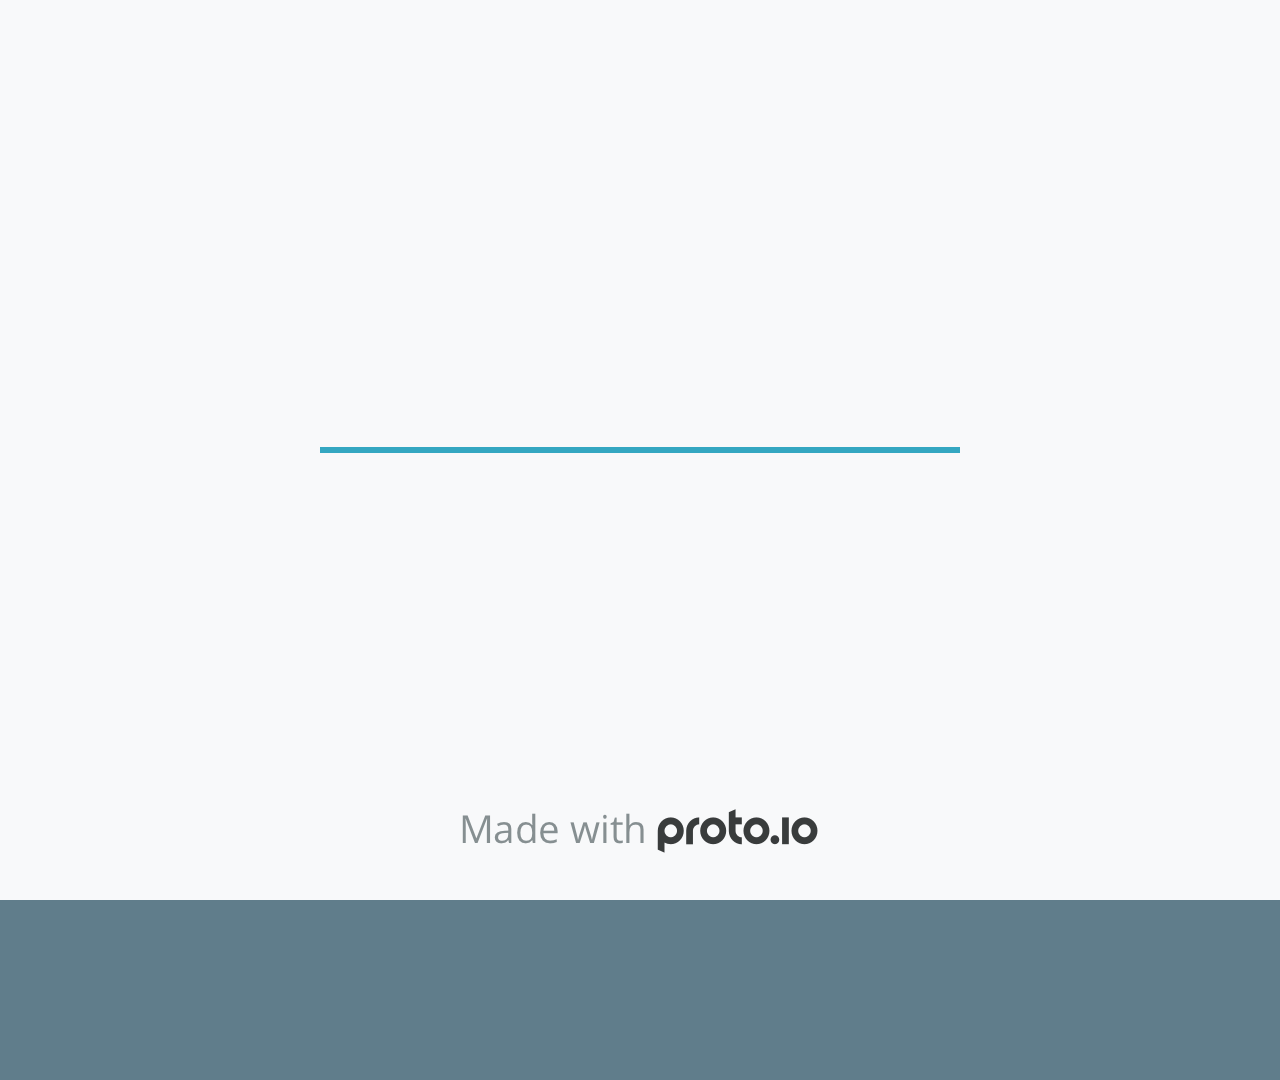
<file: Documentation/Prototype/index.html>
<!DOCTYPE HTML>
	<head>
		<meta charset="utf-8">

		<title>UVA Wise - SWEG Capstone 2015 - Proto.io</title>  

			<meta name="HandheldFriendly" content="True">
			<meta name="MobileOptimized" content="#width#"> 

			
			
			
			<meta name="viewport" content="width=device-width, minimum-scale=1.00, maximum-scale=1.00, initial-scale=1.00, user-scalable=no, target-densitydpi=device-dpi" /> 

			<meta name="format-detection" content="telephone=no">


			<link rel="apple-touch-icon-precomposed" sizes="114x114" href="./assets/branding/apple-touch-icon-retina.png"> <link rel="apple-touch-icon-precomposed" sizes="72x72" href="./assets/branding/apple-touch-icon-ipad.png"/> <link rel="apple-touch-icon-precomposed" href="./assets/branding/apple-touch-icon.png"/> <link rel="shortcut icon" href="./assets/branding/apple-touch-icon.png"> 

			<style>
				body * {-webkit-text-size-adjust: 100%;}
			</style>
		

		<meta http-equiv="cleartype" content="on"> 

		

				<link rel="stylesheet" href="./stylesheets/player-engine-min.css?5.15.10.0" />
				<script type="text/javascript" src="./scripts/player-engine-min.js?5.15.10.0"></script>

				
					<script src="http://www.youtube.com/player_api"></script>
	                <script src="http://s3-us-west-2.amazonaws.com/s.cdpn.io/3/froogaloop.js"></script>
				

				
				<script type="text/javascript" src="./libraries/common/components.js"></script> 

				
					<link type="text/css" href="./libraries/common/components.3.00.css" rel="Stylesheet" /> 
					
					<link type="text/css" href="./libraries/icons/components.3.00.css" rel="Stylesheet" /> 
					
						<script type="text/javascript" src="./libraries/icons/components.js"></script> 
					
					<link type="text/css" href="./libraries/material/components.3.00.css" rel="Stylesheet" /> 
					
						<script type="text/javascript" src="./libraries/material/components.js"></script> 
					

				<script type="text/javascript" src="./data/data.js"></script> 
			
		<style>
			.landscape, .landscape .prx-page { min-height: 1080px; }
			.portrait, .portrait .prx-page { min-height: 1776px; }
		</style>
		
			<script type="text/javascript">

				prx.spaces = false;

				
				
					var sLinkedAssets = [];
					

				prx.url['account'] = 'https://tes4p00ner.proto.io';
				prx.url['staticassets'] = 'https://gal.proto.io';

				
				
					prx.device = 'default';
				

				prx.device_library = 'material';
				prx.devices[prx.device] = {
						name: prx.device
						,caption: "Google Nexus 5 Android"
						,defaultOrientation: 'portrait'
						,portrait_applies: 1 //new
						,portrait: [1080,1776]
						,landscape_applies: 1 //new
						,landscape: [1794,1080]
						,allow_orientation_change: 1 //new
						,statusbar_skin: 'default' // new
						,statusbarheightportrait: 0
						,statusbarheightlandscape: 0
						,navigationbar_skin: 'default' //new
						,navigationbarheightportrait: 0
						,navigationbarheightlandscape: 0

						,normalportrait: [1080,1776]
						,normallandscape: [1794,1080]
						,device_s3bucket: '0d9bc265-c898-46d7-893d-83d1b3f8dac4'
						,dpr: '3.00'
						,deviceType: "default"
						,scrollType: "default"


				}


				prx.mobilebrowser = !0; 
				prx.iosmobilebrowser = /(iPad|iPhone|iPod)/g.test( navigator.userAgent );

				prx.embed = 0;

				
				prx.filename = 'eb377fd6-69ac-4165-a1c0-85bb8df1bf75';
				prx.ron = '0'; // Reviewers LIVE PREVIEW is ON
				prx.url.devices = 'https://dteyv52hbg2at.cloudfront.net/devices';
				prx.save = 'false'; 

				prx.statusbar = '0';
				prx.statusbarapplies = '0';

				prx.navigationbar = '0';
				prx.navigationbarapplies = '0';

				prx.url.static = 'https://dteyv52hbg2at.cloudfront.net';
				prx.vup = '1';
				
					prx.v = '0';
				
				prx.rl = '1';
				prx.s3b = 'tes4p00ner-204294-proto';
				prx.projectid = 'eb377fd6-69ac-4165-a1c0-85bb8df1bf75';
				prx.initialpageid = false;
				prx.deviceorientation = 'portrait';
				prx.export2html = '1';

				prx.showActions._flashActions = 0;

				 
				
					prx.componentsHelper.getAssetUrl = function(asset) {
						var assetType = asset.assetType;
						var url;
						if (typeof(asset.targetSrc) != "undefined") {
							url =  './assets/' + asset.targetSrc;
						}else if (typeof(asset.targetSrc)=="undefined" && asset.fileId.substring(asset.fileId.lastIndexOf('.')+1)=="svg" && typeof(asset.color)!="undefined"){
							url =  './assets/generated/' + asset.fileId.slice(0, -4) + "_" + asset.color.toLowerCase() + ".svg";

						}
						  else {
							if(prx.dropboxfs && asset.bucketsource != "static") {
								url =  './assets/' + asset.fileId;
							} else {
								url =  './assets/' + asset.url;
							}
						}

						//linked assets
						if (asset.assetType == "project") {
							if (typeof(sLinkedAssets["peb377fd6-69ac-4165-a1c0-85bb8df1bf75_"+asset.fileId]) != "undefined") {
								url = sLinkedAssets["peb377fd6-69ac-4165-a1c0-85bb8df1bf75_"+asset.fileId];
							}
						}

						if (asset.assetType == "account") {
							if (typeof(sLinkedAssets["p_"+asset.fileId]) != "undefined") {
								url = sLinkedAssets["p_"+asset.fileId];
							}
						}

						return url;
					}
				
				


				prx.orientation._orientation = prx.orientation.get();
				prx.orientation.changeBody(prx.orientation._orientation);


				prx.user = {};
				prx.user.country = 'ZZ';

				
					prx.user.loggedin = true;
					prx.user.id = '249712';
					prx.user.editor_access = true;
					prx.user.uuid = '385faa7a-bd33-40cd-a997-48f189bd6bc6';
					prx.user.fullname = 'Bryan Smith';
				


				$(document).ready(function(){

					prx.inProtoApp = (typeof(prx.utils.getCookie('appbakerIosWrapper')) != "undefined" || typeof(prx.utils.getCookie('protoAppAndroidWrapper')) != "undefined") || 0;
					prx.inProtoIOsApp = (typeof(prx.utils.getCookie('appbakerIosWrapper')) != "undefined");
					prx.inProtoAndroidApp = (typeof(prx.utils.getCookie('protoAppAndroidWrapper')) != "undefined");

					// STATUSBAR = TOP BAR
					if (prx.statusbarapplies == true) { // didnt work without  == true!
						prx.allowstatusbar = true;
					} else {
						prx.allowstatusbar = false;
					}

					

						if (!prx.inProtoApp && prx.allowstatusbar) {
							// CHECK STATUSBAR ON IOS
							var _agents = navigator.userAgent.toLowerCase().match(/(iphone|ipod|ipad)/g); // iOS
							if (_agents) {
								// if in safari, false, if in add to home, true
								var _standalone = window.navigator.standalone ? true:false;
								if(_standalone) {
								 	// ANNAM 5.2.3 for ios7 translucent statusbars
								 	// if standalone ios, always allow statusbar
									//prx.allowstatusbar = false;
									prx.allowstatusbar = true;
									// ANNAM 5.14.16
									// after letterboxing, statusbar doesn't always appear on top of the project - it might be bigger if the project is zoomed out
									// changed statusbars to black-not translucent in letterbox and leaving statusbar as is, resulting in double statusbars but that's ok
									//prx.devices[prx.device].statusbar_skin = 'default';
									//$('body').prepend("<style>.type-ios7-statusbar .ios7-statusbar-inner * { display: none; }</style>");
								} else {
							 		

							 		// if not fullscreen then disable statusbar
							 		if(!($(window).width() == prx.devices[prx.device][prx.orientation._orientation][0] && $(window).height() == prx.devices[prx.device][prx.orientation._orientation][1])) {
										prx.allowstatusbar = false;
							 		}
							 	}
							}

							// CHECK STATUSBAR ON ANDROID
							
							try {
								_agents = navigator.userAgent.toLowerCase().match(/(android)/g); // Android
								if (_agents) {
									// if not fullscreen then disable statusbar
							 		if(!($(window).width() == prx.devices[prx.device][prx.orientation._orientation][0] && $(window).height() == prx.devices[prx.device][prx.orientation._orientation][1])) {
										prx.allowstatusbar = false;
							 		}
								}
							} catch(err) {alert(err)}
						}
					


					// NAVIGATION BAR = BOTTOM BAR
					if (prx.navigationbarapplies) {
						prx.allownavigationbar = true;
					} else {
						prx.allownavigationbar = false;
					}

					
					var _agents = navigator.userAgent.toLowerCase().match(/(android)/g);
					if (_agents) {
						try {
							if(!($(window).width() == prx.devices[prx.device][prx.orientation._orientation][0] && $(window).height() == prx.devices[prx.device][prx.orientation._orientation][1])) {
								prx.allownavigationbar = false;
					 		}
				 		} catch(err) {alert(err)}
				 		$('body').prepend("<style>.prx-page { position: absolute!important; }</style>");
					}
					

					prx.youtube.ini();


					$('#dragarea').css('width',$(window).width()+'px');
					$('#dragarea').css('height',$(window).height()+'px');

					if (typeof(prx.xdata) != "undefined") {
						prx.xdata = JSON.stringify(prx.xdata);
					}

					prx.s3Links = {};

					prx.loading.load(prx.filename);

					

				});
			</script>
		
	</head>

	<body oncontextmenu="return false;" class="player device-cursor-touch" style="overflow: hidden; width: 1080px; height: 1776px;" id="mbd">

		
		
		<div id="window-wrapper" style="width: 100%; height: 100%; overflow: hidden; position: relative">
			<div id="dragarea" style="display:none;"></div>
			<div id="statusbar"></div>
			<div id="underlay" style="position: absolute; top:0px;left:0px;"></div> <div class="prx-page" data-role="page" id="p-4" data-id="4"></div> <div class="prx-page" data-role="page" id="p-1" data-id="1"></div> <div class="prx-page" data-role="page" id="p-2" data-id="2"></div> <div class="prx-page" data-role="page" id="p-3" data-id="3"></div> 
			<div id="navigationbar"></div>


			<div id="overlay" style="position: absolute; top:0px;left:0px;"></div> <div id="trash" style="position: absolute; left:0px; display: none;"></div>



		</div>

		

        	<div id="loader-wrapper">
				

				<div class="progress">
					<div class="progress-bar"></div>
				</div>
				<div id="poweredby"></div>
			</div>

			
				<style>
					#loader-wrapper #poweredby {
					background-image: url('images/player/madewithproto.png') !important;
					}

					@media (min-width: 481px) and (max-width:1079px)  {
					 #loader-wrapper #poweredby {
					 background-image: url('images/player/madewithproto@2x.png') !important;
					 height:32px;
					 }
					}
					@media (min-width: 1080px) {
						 #loader-wrapper #poweredby {
						 background-image: url('images/player/madewithproto@3x.png') !important;
						 height:48px;
						 }
					}
					@media (width: 1280px) and (height: 768px) {
						 #loader-wrapper #poweredby {
						 background-image: url('images/player/madewithproto.png') !important;
						 height:32px ;
						 }
					}
					.actionicon {
						background-image: url(images/player/actions-sprite-1.png);
					}
					.device-cursor-touch,.device-cursor-touch *{
						cursor: url('images/player/touch-cursor-64.png') 32 32,default !important;
					}
				</style>
			

	</body>
</html>
</file>
<file: Documentation/Prototype/stylesheets/player-engine-min.css>
html,body,div,span,object,iframe,h1,h2,h3,h4,h5,h6,p,blockquote,pre,abbr,address,cite,code,del,dfn,em,img,ins,kbd,q,samp,small,strong,sub,sup,var,b,i,dl,dt,dd,ol,ul,li,fieldset,form,label,legend,table,caption,tbody,tfoot,thead,tr,th,td,article,aside,figure,footer,header,hgroup,menu,nav,section,menu,time,mark,audio,video{margin:0;padding:0;border:0;outline:0;font-size:100%;background:transparent}article,aside,figure,footer,header,hgroup,nav,section{display:block}article,aside,details,figcaption,figure,footer,header,hgroup,nav,section{display:block}audio,canvas,video{display:inline-block;*display:inline;*zoom:1}audio:not([controls]){display:none}[hidden]{display:none}html{font-size:100%;-webkit-text-size-adjust:100%;-ms-text-size-adjust:100%}body{margin:0;font-size:13px}body,button,input,select,textarea{font-family:sans-serif;color:#222}a{color:#00e}a:visited{color:#551a8b}a:hover{color:#06e}a:focus{outline:thin dotted}a:hover,a:active{outline:0}abbr[title]{border-bottom:1px dotted}b,strong{font-weight:bold}blockquote{margin:1em 40px}dfn{font-style:italic}hr{display:block;height:1px;border:0;border-top:1px solid #ccc;margin:1em 0;padding:0}ins{background:#ff9;color:#000;text-decoration:none}mark{background:#ff0;color:#000;font-style:italic;font-weight:bold}pre,code,kbd,samp{font-family:monospace, serif;_font-family:'courier new', monospace;font-size:1em}pre{white-space:pre;white-space:pre-wrap;word-wrap:break-word}q{quotes:none}q:before,q:after{content:"";content:none}small{font-size:85%}sub,sup{font-size:75%;line-height:0;position:relative;vertical-align:baseline}sup{top:-0.5em}sub{bottom:-0.25em}ul,ol{margin:1em 0;padding:0 0 0 40px}dd{margin:0 0 0 40px}nav ul,nav ol{list-style:none;list-style-image:none;margin:0;padding:0}img{border:0;-ms-interpolation-mode:bicubic}svg:not(:root){overflow:hidden}figure{margin:0}form{margin:0}fieldset{border:0;margin:0;padding:0}legend{border:0;*margin-left:-7px;padding:0}button,input,select,textarea{font-size:100%;margin:0;vertical-align:baseline;*vertical-align:middle}button,input{line-height:normal;*overflow:visible}table button,table input{*overflow:auto}button,input[type="button"],input[type="reset"],input[type="submit"],[role="button"]{-webkit-appearance:button}input[type="checkbox"],input[type="radio"]{box-sizing:border-box;padding:0}input[type="search"]{-webkit-appearance:textfield;-moz-box-sizing:content-box;-webkit-box-sizing:content-box;box-sizing:content-box}input[type="search"]::-webkit-search-decoration{-webkit-appearance:none}button::-moz-focus-inner{border:0;padding:0}textarea{overflow:auto;vertical-align:top;resize:vertical}input:invalid,textarea:invalid{background-color:#f0dddd}table{border-collapse:collapse;border-spacing:0}td{vertical-align:top}.nocallout{-webkit-touch-callout:none}textarea[contenteditable]{-webkit-appearance:none}.gifhidden{position:absolute;left:-100%}.ir{display:block;border:0;text-indent:-999em;overflow:hidden;background-color:transparent;background-repeat:no-repeat;text-align:left;direction:ltr}.ir br{display:none}.hidden{display:none !important;visibility:hidden}.visuallyhidden{border:0;clip:rect(0 0 0 0);height:1px;margin:-1px;overflow:hidden;padding:0;position:absolute;width:1px}.visuallyhidden.focusable:active,.visuallyhidden.focusable:focus{clip:auto;height:auto;margin:0;overflow:visible;position:static;width:auto}.invisible{visibility:hidden}.clearfix:before,.clearfix:after{content:"";display:table}.clearfix:after{clear:both}.clearfix{*zoom:1}@media print{*{background:transparent !important;color:black !important;text-shadow:none !important;filter:none !important;-ms-filter:none !important}a,a:visited{text-decoration:underline}a[href]:after{content:" (" attr(href) ")"}abbr[title]:after{content:" (" attr(title) ")"}.ir a:after,a[href^="javascript:"]:after,a[href^="#"]:after{content:""}pre,blockquote{border:1px solid #999;page-break-inside:avoid}thead{display:table-header-group}tr,img{page-break-inside:avoid}img{max-width:100% !important}@page{margin:0.5cm}p,h2,h3{orphans:3;widows:3}h2,h3{page-break-after:avoid}}body{-webkit-appearance:none;-webkit-box-flex:1;-webkit-touch-callout:none;-webkit-tap-highlight-color:transparent}*{-webkit-user-select:none;-khtml-user-select:none;-moz-user-select:-moz-none;-o-user-select:none;user-select:none}input,textarea{-webkit-user-select:text;-khtml-user-select:text;-moz-user-select:text;-o-user-select:text;user-select:text}#dragarea{font-family:Helvetica,Arial,sans-serif;text-align:left}.text{height:95%;overflow:auto}.wrap{overflow:hidden}.pos{position:absolute}.spos{position:absolute}.action-highlight{position:absolute;top:0;left:0;height:100%;width:100%;background:rgba(255,255,0,0.5);background:rgba(64,208,255,0.3);opacity:0;pointer-events:none;-webkit-transition:opacity 0.2s ease-in;transition:opacity 0.2s ease-in;border:2px solid #40c8f4;padding:3px;box-sizing:border-box}.action-highlight-visible,.action-highlight-simple-visible{opacity:1}.action-highlight-visible .actionicon,.action-highlight-simple-visible .actionicon{pointer-events:auto}.actionicon{width:20px !important;height:20px !important;float:left !important;background:#40c8f4 url(/images/player/actions-sprite-1.png) no-repeat 0 0;-moz-background-origin:content-box !important;-webkit-background-origin:content-box !important;-o-background-origin:content-box !important;background-origin:content-box !important;border:0 none !important;margin:1px 0 0 1px;padding:0px !important;border-radius:3px !important;display:block !important;-moz-box-sizing:content-box !important;-webkit-box-sizing:content-box !important;-o-box-sizing:content-box !important;box-sizing:content-box !important;opacity:1;-webkit-transition:opacity 0s ease-in 0.2s;transition:opacity 0s ease-in 0.2s}.a1ction-highlight-simple-visible .actionicon{opacity:0;-webkit-transition:opacity 0s ease-in;transition:opacity 0s ease-in}.actionicon.action-click,.actionicon.action-tap,.actionicon.action-delayedtap{background-position:-30px -20px}.actionicon.action-taphold,.actionicon.action-forcetouch,.actionicon.action-press,.actionicon.action-pressup{background-position:-30px -40px}.actionicon.action-doubletap{background-position:-30px -398px}.actionicon.action-touch,.actionicon.action-release{background-position:-30px -419px}.actionicon.action-swipe,.actionicon.action-pan,.actionicon.action-panstart,.actionicon.action-panend{background-position:-30px -0px}.actionicon.action-swipeleft,.actionicon.action-panleft{background-position:-30px -100px}.actionicon.action-swiperight,.actionicon.action-panright{background-position:-30px -120px}.actionicon.action-swipeup,.actionicon.action-panup{background-position:-30px -140px}.actionicon.action-swipedown,.actionicon.action-pandown{background-position:-30px -160px}.actionicon.action-pinch,.actionicon.action-pinchout{background-position:-30px -180px}.actionicon.action-pinchin{background-position:-30px -200px}.actionicon.action-containerpageenter,.actionicon.action-containerpagechange,.actionicon.action-containerscroll,.actionicon.action-containerscrollend,.actionicon.action-containerscrollto{background-position:-30px -360px}.actionicon.action-keydown{background-position:-30px -460px}.actionicon.action-mouseover,.actionicon.action-mouseout{background-position:-30px -340px}.actionicon.action-ondrag,.actionicon.action-ondragstart,.actionicon.action-ondragend,.actionicon.action-onthrowupdate,.actionicon.action-onthrowcomplete{background-position:-30px -60px}.actionicon.action-onrotate,.actionicon.action-onrotatestart,.actionicon.action-onrotateend,.actionicon.action-onrotatethrowupdate,.actionicon.action-onrotatethrowcomplete{background-position:-30px -476px}.actionicon.action-stateenter,.actionicon.action-stateleave,.actionicon.action-statetransitionstart,.actionicon.action-statetransitionend{background-position:-30px -440px}.actionicon.action-inputfocus,.actionicon.action-inputblur,.actionicon.action-inputkeyup{background-position:-30px -460px}.actionicon.action-change,.actionicon.action-checkboxchange,.actionicon.action-pickerchange{background-position:-30px -496px}.actionicon.action-sliderdrag,.actionicon.action-sliderdragstart,.actionicon.action-sliderdragend,.actionicon.action-rangedrag,.actionicon.action-rangedragstart,.actionicon.action-rangedragend{background-position:-30px -80px}#appModeNote{background-color:#333;border-top:5px solid #000;bottom:0px;color:#F0F0F0;display:none;font-family:helvetica;left:0px;padding:10px 0px 10px 0px;position:fixed;text-align:center;width:100%}#appModeNote em{display:block;font-size:20px;font-weight:bold;line-height:26px}#appModeNote span{display:block;font-size:14px;line-height:20px}.hidden{display:none}.prx-page.loadedFrom{display:block}.prx-page.loadedTo{z-index:999999}#statusbar,#navigationbar{background:transparent 0 0;display:block;width:100%;border:0px none;top:0px;position:fixed;z-index:1}#pio-printercanvas{display:none}#loader-wrapper{background:#f8f9fa;height:100%;left:0;position:fixed;top:0;width:100%;z-index:99999;font-size:11px;opacity:0;pointer-events:none;-webkit-transition:opacity 0.3s linear;-moz-transition:opacity 0.3s linear;-o-transition:opacity 0.3s linear;transition:opacity 0.3s linear}#loader-wrapper.loader-visible{opacity:1;-webkit-transition:none;-moz-transition:none;-o-transition:none;transition:none;pointer-events:auto}#loader-wrapper .progress{position:absolute;top:50%;left:50%;transform:translate(-50%, -50%);-ms-transform:translate(-50%, -50%);-webkit-transform:translate(-50%, -50%);width:50%;height:4px;background-color:#ddd}#loader-wrapper .progress-bar{position:relative;width:0;height:4px;-webkit-transition:0.4s linear;-moz-transition:0.4s linear;-o-transition:0.4s linear;transition:0.4s linear;-webkit-transition-property:width, background-color;-moz-transition-property:width, background-color;-o-transition-property:width, background-color;transition-property:width, background-color}#loader-wrapper .progress-bar:before,.progress-bar:after{content:'';position:absolute;top:0;left:0;right:0}#loader-wrapper .progress-bar:before{bottom:0;background-color:#ddd}#loader-wrapper .progress-bar:after{z-index:2;bottom:0;background:#34A7C1}#loader-wrapper #app-icon{position:absolute;top:50%;left:50%;transform:translate(-50%, -150%);-ms-transform:translate(-50%, -150%);-webkit-transform:translate(-50%, -150%);width:114px;height:114px}#loader-wrapper #poweredby{position:absolute;bottom:5%;left:50%;transform:translate(-50%, 0%);-ms-transform:translate(-50%, 0%);-webkit-transform:translate(-50%, 0%);width:100%;height:16px;background-image:url("/images/player/madewithproto.png");background-repeat:no-repeat;background-position:center;z-index:99999}body{-moz-transition:opacity 0.3s linear;-o-transition:opacity 0.3s linear;-webkit-transition:opacity 0.3s linear;transition:opacity 0.3s linear}.reloading{background:#fff !important;opacity:0}@media (min-width: 481px) and (max-width: 1079px){#loader-wrapper #poweredby{background-image:url("/images/player/madewithproto@2x.png");height:32px}#loader-wrapper .progress{height:4px}#loader-wrapper .progress-bar{height:4px}}@media (min-width: 1080px){#loader-wrapper #poweredby{background-image:url("/images/player/madewithproto@3x.png");height:48px}#loader-wrapper .progress{height:6px}#loader-wrapper .progress-bar{height:6px}}@media (width: 1280px) and (height: 768px){#loader-wrapper #poweredby{background-image:url("/images/player/madewithproto.png");height:32px}#loader-wrapper .progress{height:2px}#loader-wrapper .progress-bar{height:2px}}.pointer-events-none{pointer-events:none !important}body{background:white}body .prx-page{-webkit-trans1form:translate3d(0, 0, 0)}.prx-page .type-symbol .box{-w1ebkit-transform:translate3d(0, 0, 0)}html{background:transparent}body{background:white}#dragarea{background:transparent}.hide{display:none !important}*{outline:none}.iScrollVerticalScrollbar,.iScrollHorizontalScrollbar{z-index:auto !important}.overlay{position:fixed;left:0;right:0;bottom:0;top:0}.ui-mobile-viewport-transitioning,.ui-mobile-viewport-transitioning .prx-page{o1verflow:visible !important}.box[style*="z-index: 0;"],.box[style*="z-index:0;"]{z-index:auto !important}.box[data-mpoverlay="1"]{pos1ition:fixed}#temp-for-external-link{display:none}html{background:transparent !important}#dragarea{background:transparent !important}.hide{display:none !important}*{outline:none}.ghost-component,.ghost-component *,.ghost-component .box *{pointer-events:none !important}.prx-page{position:fixed !important}#statusbar{position:fixed !important}.prx-page{position:absolute;display:none}.prx-page.prx-page-active,.prx-page[class*="prx-page-transitioning-"]{display:block}.prx-page[class*="prx-page-transitioning-"]{overflow:hidden}.prx-page.prx-page-transitioning-overlay-in-source,.prx-page.prx-page-transitioning-overlay-out-target{overflow:visible}.prx-page.prx-page-below{z-index:10}.prx-page.prx-page-above{z-index:20}#overlay{z-index:30}.prx-page.prx-page-transition-flip{-webkit-backface-visibility:hidden;-moz-backface-visibility:hidden;backface-visibility:hidden}.prx-page.prx-page-transition-turn{-webkit-backface-visibility:hidden;-moz-backface-visibility:hidden;backface-visibility:hidden;-webkit-transform:translate3d(0, 0, 0);-moz-transform:translate3d(0, 0, 0);transform:translate3d(0, 0, 0);-webkit-transform-origin:0 center;-moz-transform-origin:0 center;transform-origin:0 center;transform:translate3d(0, 0, 0)}.prx-page.prx-page-transition-flow:not(.prx-page-transition-flow-overlay),.prx-page.prx-page-transition-overlay-top{box-shadow:0 0 20px rgba(0,0,0,0.4)}.prx-page-above.prx-page-transition-notificationInWatchOS{transition:background-color 0.45s ease-out}.prx-page-above.prx-page-transition-notificationInWatchOS.prx-page-transition-notificationInWatchOS-notification-in{background-color:transparent !important;transition:background-color 0s ease-out}.device-cursor-touch,.device-cursor-touch *{cursor:url("/images/player/touch-cursor-64.png") 32 32,default}.device-cursor-web .interaction-tap,.device-cursor-web .interaction-tap *,.device-cursor-web .interaction-click,.device-cursor-web .interaction-click *,.device-cursor-web .touch,.device-cursor-web .touch *,.device-cursor-web .delayedtap,.device-cursor-web .delayedtap *,.device-cursor-web .release,.device-cursor-web .release *{cursor:pointer;cursor:hand}.device-cursor-web .draggable,.device-cursor-web .draggable *{cursor:move}.do-chrome-fix #window-wrapper{-webkit-perspective:1}.do-chrome-fix .pos{-webkit-backface-visibility:hidden;-webkit-transform:translate3d(0, 0, 0)}.do-chrome-fix.dont-do-chrome-fix #window-wrapper{-webkit-perspective:0}.do-chrome-fix.dont-do-chrome-fix .pos{-webkit-backface-visibility:visible;-webkit-transform:none}.prx-page-transitioning [data-mpoverlay="1"]{display:none}#fps{position:fixed;z-index:9999;font-size:18px;top:20px;left:20px;background:rgba(0,0,0,0.8);border-radius:6px;color:white;padding:3px 10px;pointer-events:none}.cbutton{position:absolute;display:inline-block;padding:0;border:none;background:none;color:#286aab;font-size:1.4em;overflow:visible;-webkit-transition:color 0.7s;transition:color 0.7s;-webkit-tap-highlight-color:transparent;pointer-events:none}.cbutton.cbutton--click,.cbutton:focus{outline:none;color:#3c8ddc}.cbutton::after{position:absolute;width:100%;height:100%;border-radius:50%;content:'';opacity:0;pointer-events:none}.cbutton--effect-jelena::after{border:3px solid rgba(211,211,211,0.7)}.cbutton--effect-jelena.cbutton--click::after{-webkit-animation:anim-effect-jelena 0.3s ease-out forwards;animation:anim-effect-jelena 0.3s ease-out forwards}@-webkit-keyframes anim-effect-jelena{0%{opacity:1;-webkit-transform:scale3d(0.6, 0.6, 1);transform:scale3d(0.6, 0.6, 1)}to{opacity:0;-webkit-transform:scale3d(1.2, 1.2, 1);transform:scale3d(1.2, 1.2, 1)}}@keyframes anim-effect-jelena{0%{opacity:1;-webkit-transform:scale3d(0.5, 0.5, 1);transform:scale3d(0.5, 0.5, 1)}to{opacity:0;-webkit-transform:scale3d(1.2, 1.2, 1);transform:scale3d(1.2, 1.2, 1)}}.cbutton--effect-sanja::after{background:rgba(192,192,192,0.3)}.cbutton--effect-sanja.cbutton--click::after{-webkit-animation:anim-effect-sanja 1s ease-out forwards;animation:anim-effect-sanja 1s ease-out forwards}@-webkit-keyframes anim-effect-sanja{0%{opacity:1;-webkit-transform:scale3d(0.5, 0.5, 1);transform:scale3d(0.5, 0.5, 1)}25%{opacity:1;-webkit-transform:scale3d(1, 1, 1);transform:scale3d(1, 1, 1)}100%{opacity:0;-webkit-transform:scale3d(1, 1, 1);transform:scale3d(1, 1, 1)}}@keyframes anim-effect-sanja{0%{opacity:1;-webkit-transform:scale3d(0.5, 0.5, 1);transform:scale3d(0.5, 0.5, 1)}25%{opacity:1;-webkit-transform:scale3d(1, 1, 1);transform:scale3d(1, 1, 1)}100%{opacity:0;-webkit-transform:scale3d(1, 1, 1);transform:scale3d(1, 1, 1)}}#log{position:fixed;z-index:9999;font-size:24px;top:20px;right:20px;pointer-events:none}.watchOSscrollbars .iScrollVerticalScrollbar{position:fixed !important;width:12px !important;background-color:rgba(255,255,255,0.3) !important;border-radius:8px !important;z-index:99999 !important}.watchOSscrollbars .iScrollIndicator{background:#fff !important;border-radius:8px !important;left:2px !important;width:8px !important}/*!
 * Waves v0.5.5
 * http://fian.my.id/Waves 
 * 
 * Copyright 2014 Alfiana E. Sibuea and other contributors 
 * Released under the MIT license 
 * https://github.com/fians/Waves/blob/master/LICENSE 
 */.waves-effect{position:relative;overflow:hidden}.waves-effect .waves-ripple{position:absolute;border-radius:50%;width:100px;height:100px;margin-top:-50px;margin-left:-50px;opacity:0;background-color:rgba(0,0,0,0.2);pointer-events:none}.waves-effect.waves-light .waves-ripple{background-color:rgba(255,255,255,0.4)}.waves-button,.waves-circle{-webkit-mask-image:-webkit-radial-gradient(circle, #fff 100%, #000 100%)}.waves-button,.waves-button:hover,.waves-button:visited,.waves-button:link,.waves-button-input{white-space:nowrap;vertical-align:middle;cursor:pointer;border:none;outline:none;color:inherit;background-color:transparent;font-size:14px;text-align:center;text-decoration:none;z-index:1}.waves-button{padding:10px 15px;border-radius:2px}.waves-button-input{margin:0;padding:10px 15px}.waves-input-wrapper{border-radius:2px;vertical-align:bottom}.waves-input-wrapper.waves-button{padding:0}.waves-input-wrapper .waves-button-input{position:relative;top:0;left:0;z-index:1}.waves-block{display:block}a.waves-effect .waves-ripple{z-index:-1}
</file>
<file: Documentation/Prototype/libraries/common/components.3.00.css>
.type-shapes .shape-wrapper{width:100%;height:100%;-moz-box-sizing:border-box;-webkit-box-sizing:border-box;box-sizing:border-box;background-clip:content-box}.type-shapes .shapes-text-container{position:absolute;top:0;left:0;right:0;display:table;width:100%;height:100%;text-align:center}.type-shapes .shapes-text-container span{display:table-cell;vertical-align:middle}.player .type-symbol{overflow:hidden}.player .type-symbol.symbol-scroll{-webkit-perspective:1000}.player .type-symbol.type-symbol-transparent{pointer-events:none !important}.player .type-symbol.type-symbol-transparent .box{pointer-events:auto}.type-text .text-content{overflow:hidden;width:100%;height:100%}.type-richtext p{margin:0}.type-rectangle .inner-rec{width:100%;height:100%;-moz-box-sizing:border-box;-webkit-box-sizing:border-box;box-sizing:border-box;background-clip:content-box}.type-rectangle .rectangle-text-container{display:table;width:100%;height:100%;text-align:center}.type-rectangle .rectangle-text-container span{display:table-cell;vertical-align:middle}.type-horizontalline .inner{width:100%;height:0}.type-verticalline .inner{width:0;height:100%}.type-actionarea .inner-rec{width:100%;height:100%}.type-actionarea .inner-rec div{width:100%;height:100%;background:#40C8F4;opacity:0.4;-moz-box-sizing:border-box;-webkit-box-sizing:border-box;box-sizing:border-box}.type-actionarea .inner-rec div:before{content:" ";display:block;position:absolute;top:50%;left:50%;width:24px;height:24px;margin:-12px 0 0 -12px}.player .type-actionarea .inner-rec div{background:transparent}.player .type-actionarea .inner-rec div:before{background-image:none}.type-image,.type-image .type-image-wrapper{background:0 0 repeat;background-size:100% 100%;width:100%;height:100%}.type-image .type-image-wrapper.type-image-svg{background:center center no-repeat;background-size:contain}.type-image .type-image-wrapper img{display:none}.type-image.type-image-repeater,.type-image.type-image-repeater .type-image-wrapper{background-size:auto}.type-image .image-inner{width:100%;height:100%}.type-image .image-inner.borderPos-inside .type-image-wrapper{box-sizing:border-box;background-origin:border-box}.type-image .image-inner.borderPos-outside{display:-webkit-box;display:-moz-box;display:box;display:-ms-flexbox;display:-webkit-flex;display:flex;-moz-flex-flow:row;-ms-flex-flow:row;-webkit-flex-flow:row;flex-flow:row;-moz-box-orient:horizontal;-ms-box-orient:horizontal;-webkit-box-orient:horizontal;box-orient:horizontal;-ms-align-items:center;-webkit-align-items:center;align-items:center;-ms-box-align:center;-webkit-box-align:center;box-align:center;-ms-flex-align:center;-webkit-flex-align:center;flex-align:center;-ms-justify-content:center;-webkit-justify-content:center;justify-content:center;-ms-box-pack:center;-webkit-box-pack:center;box-pack:center;-ms-flex-pack:center;-webkit-flex-pack:center;flex-pack:center}.type-image .image-inner.borderPos-outside .type-image-wrapper{flex-shrink:0;box-sizing:content-box}.type-image .type-image-hover-message,.type-image.ui-draggable-dragging:hover .type-image-hover-message,.type-image.prx-resizable-resizing:hover .type-image-hover-message{display:none;position:absolute;color:#fff;font-family:Helvetica,Arial,sans-serif !important;background:rgba(0,0,0,0.7);top:50%;left:50%;text-align:center;position:absolute;pointer-events:none;width:70px;height:30px;line-height:15px;font-size:10px !important;border-radius:3px;margin:-20px 0 0 -40px;padding:5px}.type-image:hover .type-image-hover-message{display:block}.type-placeholder{display:table !important}.type-placeholder .bg{position:absolute;width:100%;height:100%;-moz-box-sizing:border-box;-webkit-box-sizing:border-box;box-sizing:border-box}.type-placeholder .diagonal{border:0px solid transparent;position:absolute;-moz-box-sizing:border-box;-webkit-box-sizing:border-box;box-sizing:border-box}.type-placeholder .diagonal1{-moz-transform-origin:0 0;-webkit-transform-origin:0 0;-o-transform-origin:0 0;transform-origin:0 0}.type-placeholder .diagonal2{-moz-transform-origin:right top;-webkit-transform-origin:right top;-o-transform-origin:right top;transform-origin:right top}.type-placeholder .contents{text-align:center;display:table-cell;vertical-align:middle;position:relative;width:100%}.type-placeholder .contents>span{font-weight:bold;display:inline-block}.type-placeholder .contents span[data-editableproperty]:empty{padding:0}.type-webview .webview-scroll-wrapper{width:100%;height:100%;-webkit-overflow-scrolling:touch;overflow:auto}.type-webview iframe{width:100%;height:100%;border:none}.type-html iframe{width:100%;height:100%;overflow:hidden;border:none}.type-animationtarget{position:relative}.type-animationtarget.type-animatiotarget-fixed-positioning{position:absolute}.type-animationtarget .animationtarget-circle{-moz-box-sizing:border-box;-webkit-box-sizing:border-box;box-sizing:border-box;width:0;height:0;position:absolute;top:0;left:0;border-radius:50%;display:none}.type-animationtarget .animationtarget-vertical{position:absolute;top:0}.type-animationtarget .animationtarget-horizontal{position:absolute;top:0%;left:0}.player .type-animationtarget{opacity:0 !important;pointer-events:none !important}.type-bannerad .bannerad-outer{display:table;height:100%;width:100%}.type-bannerad .bannerad-inner{display:table-cell;position:relative;text-align:center;vertical-align:middle;width:100%;background-size:100% 100%}.type-tooltip .tooltip-outer{position:absolute;overflow:hidden}.type-tooltip .tooltip{position:absolute;-moz-transform:rotate(45deg);-webkit-transform:rotate(45deg);transform:rotate(45deg);filter:progid:DXImageTransform.Microsoft.Matrix(sizingMethod='auto expand', M11=0.7071067811865476, M12=-0.7071067811865475, M21=0.7071067811865475, M22=0.7071067811865476);-ms-filter:"progid:DXImageTransform.Microsoft.Matrix(SizingMethod='auto expand', M11=0.7071067811865476, M12=-0.7071067811865475, M21=0.7071067811865475, M22=0.7071067811865476)";-moz-box-sizing:border-box;-webkit-box-sizing:border-box;box-sizing:border-box}.type-tooltip .tooltip-content-outer{position:absolute;width:100%;height:100%;-moz-box-sizing:border-box;-webkit-box-sizing:border-box;box-sizing:border-box}.type-tooltip .tooltip-content{width:100%;height:100%;overflow:hidden;padding:10px;-moz-box-sizing:border-box;-webkit-box-sizing:border-box;box-sizing:border-box}.type-basic-tabbar ul{margin:0;padding:0;list-style:none;height:100%}.type-basic-tabbar ul li{margin:0;padding:0;float:left;text-align:center;height:100%;position:relative}.type-basic-tabbar ul li:first-child{border-left:0 none !important}.type-basic-tabbar ul li input{display:none}.type-basic-tabbar ul li label{width:100%;height:100%;display:block}.type-basic-tabbar ul li label .icon{height:100%;background-position:center center;background-repeat:no-repeat;background-size:auto 60%;-webkit-mask-size:auto 60%;-webkit-mask-repeat:no-repeat;-webkit-mask-position:center center}.type-basic-tabbar.type-basic-tabbar-icon-top ul li label .icon{height:75%}.type-basic-tabbar.type-basic-tabbar-icon-top ul li label .caption{display:inline-block;width:100%;height:25%;float:left}.type-generic-onoffswitch input[type=checkbox]{display:none}.type-generic-onoffswitch label{display:block;overflow:hidden}.type-generic-onoffswitch .onoffswitch-inner{width:200%;margin-left:-100%;-moz-transition:margin 0.3s ease-in 0s;-webkit-transition:margin 0.3s ease-in 0s;-ms-transition:margin 0.3s ease-in 0s;-o-transition:margin 0.3s ease-in 0s;transition:margin 0.3s ease-in 0s}.type-generic-onoffswitch input:checked+label .onoffswitch-inner{margin-left:0}.type-generic-onoffswitch .onoffswitch-inner div{float:left;width:50%;color:white;font-family:Trebuchet, Arial, sans-serif;font-weight:bold;-moz-box-sizing:border-box;-webkit-box-sizing:border-box;-ms-box-sizing:border-box;-o-box-sizing:border-box;box-sizing:border-box}.type-generic-onoffswitch .onoffswitch-inner .active{background-color:#2FCCFF;color:#FFFFFF}.type-generic-onoffswitch .onoffswitch-inner .inactive{background-color:#EEEEEE;color:#999999;text-align:right}.type-generic-onoffswitch .onoffswitch-switch{background:#FFFFFF;position:absolute;top:0;bottom:0;-moz-transition:right 0.3s ease-in 0s;-webkit-transition:right 0.3s ease-in 0s;-ms-transition:right 0.3s ease-in 0s;-o-transition:right 0.3s ease-in 0s;transition:right 0.3s ease-in 0s}.type-generic-onoffswitch input:checked+label .onoffswitch-switch{right:0px !important}#dragarea{font-size:48px}.type-richtext{font-size:36px}.type-placeholder .bg{border:15px solid #999999}.type-placeholder .diagonal1{left:6px}.type-placeholder .diagonal2{right:6px}.type-placeholder .contents span[data-editableproperty]{padding:15px}.type-placeholder .contents span[data-editableproperty] textarea{margin-left:-15px}.type-animationtarget .animationtarget-circle{border:6px solid #0099CC}.type-animationtarget .animationtarget-vertical{border-left:6px solid #0099CC;height:72px;margin-top:-12px}.type-animationtarget .animationtarget-horizontal{border-top:6px solid #0099CC;width:72px;margin-left:-12px}.type-tooltip .tooltip{width:120px;height:120px}.type-tooltip .tooltip-content{padding:30px}.type-basic-tabbar.type-basic-tabbar-icon-top ul li label .caption{margin-top:-15px}.type-generic-onoffswitch label{border:6px solid #999;border-radius:60px}.type-generic-onoffswitch .onoffswitch-inner div{padding:0px 30px;line-height:90px}.type-generic-onoffswitch .onoffswitch-switch{width:96px;border:6px solid #999;border-radius:60px;right:168px;margin:-3px}
</file>
<file: Documentation/Prototype/libraries/icons/components.3.00.css>

</file>
<file: Documentation/Prototype/libraries/material/components.3.00.css>
.prx-material-ripple-roundoverflow{width:100%;height:100%;position:absolute;left:0;top:0;border-radius:50%;pointer-events:none}.type-material-tabbar-fixed .material-tabbar-fixed-indicator{position:absolute;left:0;bottom:0}.type-material-tabbar-fixed .material-tabbar-fixed-list{width:100%;height:100%;margin:0;padding:0;overflow:hidden;display:-webkit-box;-webkit-box-orient:horizontal;-webkit-box-pack:center;-webkit-box-align:center;display:-webkit-flexbox;display:-ms-flexbox;display:-webkit-flex;display:flex;-ms-justify-content:center;-webkit-justify-content:center;justify-content:center;-webkit-flex-align:center;-ms-flex-align:center;-webkit-align-items:center;align-items:center}.type-material-tabbar-fixed .material-tabbar-fixed-list-item{height:100%;list-style:none;-webkit-box-flex:1;-webkit-flex-grow:1;-ms-flex-grow:1;flex-grow:1;-webkit-flex-shrink:1;-ms-flex-shrink:1;flex-shrink:1;-webkit-flex-basis:1px;-ms-flex-basis:1px;flex-basis:1px}.type-material-tabbar-fixed .material-tabbar-fixed-list-item-input{display:none}.type-material-tabbar-fixed .material-tabbar-fixed-list-item-label{width:100%;height:100%;box-sizing:border-box;display:-webkit-box;-webkit-box-orient:horizontal;-webkit-box-pack:center;-webkit-box-align:center;display:-webkit-flexbox;display:-ms-flexbox;display:-webkit-flex;display:flex;-ms-justify-content:center;-webkit-justify-content:center;justify-content:center;-webkit-flex-align:center;-ms-flex-align:center;-webkit-align-items:center;align-items:center}.type-material-tabbar-scrollable .material-tabbar-scrollable-indicator{position:absolute;left:0;right:0;bottom:0}.type-material-tabbar-scrollable .material-tabbar-scrollable-inner{height:100%;position:relative;overflow:hidden}.type-material-tabbar-scrollable .material-tabbar-scrollable-list{width:auto;height:100%;margin:0;white-space:nowrap;display:inline-block}.type-material-tabbar-scrollable .material-tabbar-scrollable-list-item{height:100%;list-style:none;display:inline-block}.type-material-tabbar-scrollable .material-tabbar-scrollable-list-item-input{display:none}.type-material-tabbar-scrollable .material-tabbar-scrollable-list-item-label{width:100%;height:100%;box-sizing:border-box;display:-webkit-box;-webkit-box-orient:horizontal;-webkit-box-pack:center;-webkit-box-align:center;display:-webkit-flexbox;display:-ms-flexbox;display:-webkit-flex;display:flex;-ms-justify-content:center;-webkit-justify-content:center;justify-content:center;-webkit-flex-align:center;-ms-flex-align:center;-webkit-align-items:center;align-items:center}.type-material-tabbar-scrollable .waves-ripple{-webkit-transition-delay:0.1s;-moz-transition-delay:0.1s;-o-transition-delay:0.1s;transition-delay:0.1s}.type-material-tabbar-scrollable .scrolling .waves-ripple{display:none}.type-material-tabbar-button .material-tabbar-button-list{width:100%;height:100%;margin:0;padding:0;overflow:hidden;display:-webkit-box;-webkit-box-orient:horizontal;-webkit-box-pack:center;-webkit-box-align:center;display:-webkit-flexbox;display:-ms-flexbox;display:-webkit-flex;display:flex;-ms-justify-content:center;-webkit-justify-content:center;justify-content:center;-webkit-flex-align:center;-ms-flex-align:center;-webkit-align-items:center;align-items:center}.type-material-tabbar-button .material-tabbar-button-list-item{width:100%;height:100%;list-style:none;-webkit-box-flex:1;-webkit-flex-grow:1;-ms-flex-grow:1;flex-grow:1;-webkit-flex-shrink:1;-ms-flex-shrink:1;flex-shrink:1;-webkit-flex-basis:1px;-ms-flex-basis:1px;flex-basis:1px;display:-webkit-box;-webkit-box-orient:horizontal;-webkit-box-pack:center;-webkit-box-align:center;display:-webkit-flexbox;display:-ms-flexbox;display:-webkit-flex;display:flex;-webkit-flex-align:center;-ms-flex-align:center;-webkit-align-items:center;align-items:center;-ms-justify-content:center;-webkit-justify-content:center;justify-content:center}.type-material-tabbar-button .material-tabbar-button-list-item-icon-wrapper{width:100%;height:100%;display:block;display:-webkit-box;-webkit-box-orient:horizontal;-webkit-box-pack:center;-webkit-box-align:center;display:-webkit-flexbox;display:-ms-flexbox;display:-webkit-flex;display:flex;-webkit-flex-align:center;-ms-flex-align:center;-webkit-align-items:center;align-items:center;-ms-justify-content:center;-webkit-justify-content:center;justify-content:center}.type-material-tabbar-button .material-tabbar-button-list-item-icon{display:block;background-position:center center;background-repeat:no-repeat;background-size:100% auto;-webkit-mask-size:100% auto;-webkit-mask-repeat:no-repeat;-webkit-mask-position:center center}.type-material-tabbar-button .material-tabbar-button-list-item-input{display:none}.type-material-tabbar-button .material-tabbar-button-list-item-label{width:100%;height:100%;box-sizing:border-box;display:-webkit-box;-webkit-box-orient:horizontal;-webkit-box-pack:center;-webkit-box-align:center;display:-webkit-flexbox;display:-ms-flexbox;display:-webkit-flex;display:flex;-ms-justify-content:center;-webkit-justify-content:center;justify-content:center;-webkit-flex-align:center;-ms-flex-align:center;-webkit-align-items:center;align-items:center}.type-toolbar .inner-rec{width:100%;height:100%;-moz-box-sizing:border-box;-webkit-box-sizing:border-box;box-sizing:border-box;background-clip:content-box}.type-toolbar .toolbar-text-container{display:table;width:100%;height:100%;text-align:center}.type-toolbar .toolbar-text-container span{display:table-cell;vertical-align:middle}.type-rectangle-shadow .inner-rec{width:100%;height:100%;-moz-box-sizing:border-box;-webkit-box-sizing:border-box;box-sizing:border-box;background-clip:content-box}.type-rectangle-shadow .rectangle-shadow-text-container{display:table;width:100%;height:100%;text-align:center}.type-rectangle-shadow .rectangle-shadow-text-container span{display:table-cell;vertical-align:middle}.material-statusbar-signal{height:40%;position:relative}.type-material-statusbar .material-statusbar-inner{width:100%;height:100%;display:-webkit-box;-webkit-box-orient:horizontal;-webkit-box-pack:center;-webkit-box-align:center;display:-webkit-flexbox;display:-ms-flexbox;display:-webkit-flex;display:flex;-webkit-flex-align:center;-ms-flex-align:center;-webkit-align-items:center;align-items:center;-ms-justify-content:flex-end;-webkit-justify-content:flex-end;justify-content:flex-end;font-family:Roboto Regular, sans-serif;background-color:black;color:white;position:relative;overflow:hidden;-moz-box-sizing:border-box;-webkit-box-sizing:border-box;-ms-box-sizing:border-box;-o-box-sizing:border-box;box-sizing:border-box}.type-material-statusbar .material-statusbar-inner>div{height:70%;background-size:contain;background-repeat:no-repeat}.type-material-statusbar .material-statusbar-inner>div:not(.material-statusbar-time){height:100%}.type-material-statusbar .material-statusbar-wifi{position:relative}.type-material-statusbar .material-statusbar-wifi>div{width:100%;height:100%}.type-material-statusbar .material-wifi-quarter{position:absolute;-webkit-transform:rotate(45deg);transform:rotate(45deg);-webkit-transform-origin:0 0;transform-origin:0 0;left:50%}.type-material-statusbar .material-wifi-quarter.outer{height:50%;opacity:0.5}.type-material-statusbar .material-wifi-quarter.inner{height:25%;top:35%}.type-material-statusbar .material-statusbar-signal{position:relative}.type-material-statusbar .material-signal-triangle{position:absolute;left:25%;width:0;height:0}.type-material-statusbar .material-signal-triangle.outer{top:20%;opacity:0.5}.type-material-statusbar .material-signal-triangle.inner{top:45%}.type-material-statusbar .material-statusbar-battery-life{position:relative}.type-material-statusbar .material-battery-container{position:absolute;left:25%}.type-material-statusbar .material-battery-container.outer{height:50%;top:20%;opacity:0.5}.type-material-statusbar .material-battery-container.inner{height:25%;top:45%;border-top-left-radius:0;border-top-right-radius:0}.type-material-statusbar .material-battery-tip{position:relative;left:50%}.type-material-statusbar .material-statusbar-time{display:-webkit-box;-webkit-box-orient:horizontal;-webkit-box-pack:center;-webkit-box-align:center;display:-webkit-flexbox;display:-ms-flexbox;display:-webkit-flex;display:flex;-webkit-flex-align:center;-ms-flex-align:center;-webkit-align-items:center;align-items:center}.type-material-navigationbar .material-navigationbar-inner{width:100%;height:100%;display:-webkit-box;-webkit-box-orient:horizontal;-webkit-box-pack:center;-webkit-box-align:center;display:-webkit-flexbox;display:-ms-flexbox;display:-webkit-flex;display:flex;-webkit-flex-align:center;-ms-flex-align:center;-webkit-align-items:center;align-items:center;background-color:black;color:white;box-sizing:border-box}.type-material-navigationbar .material-navigationbar-button{-webkit-box-flex:1;-webkit-flex-grow:1;-ms-flex-grow:1;flex-grow:1;height:74%;background:no-repeat center center;background-size:contain;box-sizing:border-box}.type-material-button .material-button-container{display:-webkit-box;-webkit-box-orient:horizontal;-webkit-box-pack:center;-webkit-box-align:center;display:-webkit-flexbox;display:-ms-flexbox;display:-webkit-flex;display:flex;-webkit-flex-align:center;-ms-flex-align:center;-webkit-align-items:center;align-items:center;-ms-justify-content:center;-webkit-justify-content:center;justify-content:center;width:100%;height:100%}.type-material-button .material-button-icon{width:45%;height:45%;background:center center no-repeat;background-size:100% auto}.type-material-button .material-button-ripple-container{position:absolute;top:0;left:0;width:100%;height:100%;pointer-events:none}.player .type-material-button .material-button-ripple-container{pointer-events:auto}.type-material-button.button-round .material-button-container,.type-material-button.button-round .material-button-ripple-container{border-radius:50%}.type-material-actionoverflow .actionOverflow{width:100%;height:100%;display:-webkit-box;-webkit-box-orient:vertical;-webkit-box-pack:center;-webkit-box-align:center;display:-webkit-flexbox;display:-ms-flexbox;display:-webkit-flex;display:flex;-webkit-flex-align:center;-ms-flex-align:center;-webkit-align-items:center;align-items:center;-ms-justify-content:space-around;-webkit-justify-content:space-around;justify-content:space-around;-webkit-flex-direction:column;-ms-flex-direction:column;flex-direction:column;-moz-box-sizing:border-box;-webkit-box-sizing:border-box;-ms-box-sizing:border-box;-o-box-sizing:border-box;box-sizing:border-box;text-align:center}.type-material-actionoverflow .actionOverflow .AO{border-radius:50%}.type-material-morphing-lines label{display:inline-block;width:100%;height:100%;transition:0.5s;user-select:none;padding:0;display:-webkit-box;-webkit-box-orient:horizontal;-webkit-box-pack:center;-webkit-box-align:center;display:-webkit-flexbox;display:-ms-flexbox;display:-webkit-flex;display:flex;-ms-justify-content:center;-webkit-justify-content:center;justify-content:center;-webkit-flex-align:center;-ms-flex-align:center;-webkit-align-items:center;align-items:center}.type-material-morphing-lines label:hover{opacity:1}.type-material-morphing-lines label:active{t1ransition:0}.type-material-morphing-lines label:hover{opacity:1}.type-material-morphing-lines label:hover:before{top:225%}.type-material-morphing-lines label:hover:after{top:-225%}.type-material-morphing-lines .lines{display:block;position:relative;transition:1s}.type-material-morphing-lines .lines.lines-before,.type-material-morphing-lines .lines.lines-after{width:100%;height:100%;display:block;position:absolute;left:0;content:'';transition:1s;-webkit-transform-origin:14% center;transform-origin:14% center;background-color:inherit}.type-material-morphing-lines .lines.lines-before{top:200%}.type-material-morphing-lines .lines.lines-after{top:-200%}.type-material-morphing-lines input:checked+label.x .lines:not(.lines-before):not(.lines-after){background:transparent !important;transition-duration:0.5s;transition-delay:0s}.type-material-morphing-lines input:checked+label.x .lines.lines-before,.type-material-morphing-lines input:checked+label.x .lines.lines-after{width:100%;-webkit-transform-origin:50% 50% !important;transform-origin:50% 50% !important;top:0 !important}.type-material-morphing-lines input:checked+label.x .lines.lines-before{-webkit-transform:rotate3d(0, 0, 1, 45deg);transform:rotate3d(0, 0, 1, 45deg)}.type-material-morphing-lines input:checked+label.x .lines.lines-after{-webkit-transform:rotate3d(0, 0, 1, -45deg);transform:rotate3d(0, 0, 1, -45deg)}.type-material-morphing-lines label.arrow-left{-webkit-transform:rotate3d(0, 0, 1, 180deg);transform:rotate3d(0, 0, 1, 180deg)}.type-material-morphing-lines input:checked+label.arrow-left{-webkit-transform:scale3d(0.8, 0.8, 0.8) rotate3d(0, 0, 1, 360deg);transform:scale3d(0.8, 0.8, 0.8) rotate3d(0, 0, 1, 360deg)}.type-material-morphing-lines input:checked+label.arrow-left .lines{border-radius:50% 0 0 50%}.type-material-morphing-lines input:checked+label.arrow-left .lines.lines-before,.type-material-morphing-lines input:checked+label.arrow-left .lines.lines-after{width:55%;top:0 !important;border-radius:2px 0 0 2px}.type-material-morphing-lines input:checked+label.arrow-left .lines.lines-before{-webkit-transform:rotate3d(0, 0, 1, 40deg);transform:rotate3d(0, 0, 1, 40deg)}.type-material-morphing-lines input:checked+label.arrow-left .lines.lines-after{-webkit-transform:rotate3d(0, 0, 1, -40deg);transform:rotate3d(0, 0, 1, -40deg)}.type-material-textfield{display:-webkit-box;-webkit-box-orient:horizontal;-webkit-box-pack:center;-webkit-box-align:center;display:-webkit-flexbox;display:-ms-flexbox;display:-webkit-flex;display:flex;-webkit-flex-align:flex-start;-ms-flex-align:flex-start;-webkit-align-items:flex-start;align-items:flex-start;height:100%}.type-material-textfield .material-textfield-field-wrapper{box-sizing:border-box;-webkit-box-flex:1;-webkit-flex-grow:1;-ms-flex-grow:1;flex-grow:1;display:-webkit-box;-webkit-box-orient:horizontal;-webkit-box-pack:center;-webkit-box-align:center;display:-webkit-flexbox;display:-ms-flexbox;display:-webkit-flex;display:flex;-webkit-flex-align:center;-ms-flex-align:center;-webkit-align-items:center;align-items:center;height:100%}.type-material-textfield .material-textfield-icon-wrapper{box-sizing:border-box;float:left;-webkit-box-flex:0;-webkit-flex-grow:0;-ms-flex-grow:0;flex-grow:0;-webkit-flex-shrink:0;-ms-flex-shrink:0;flex-shrink:0;display:-webkit-box;-webkit-box-orient:horizontal;-webkit-box-pack:center;-webkit-box-align:center;display:-webkit-flexbox;display:-ms-flexbox;display:-webkit-flex;display:flex;-webkit-flex-align:center;-ms-flex-align:center;-webkit-align-items:center;align-items:center;-ms-justify-content:flex-start;-webkit-justify-content:flex-start;justify-content:flex-start;height:100%}.type-material-textfield .material-textfield-icon{width:50%;height:50%;background-position:center center;background-repeat:no-repeat;background-size:100% auto;-webkit-mask-size:100% auto;-webkit-mask-repeat:no-repeat;-webkit-mask-position:center center}.type-material-textfield input,.type-material-textfield .faux-input{box-sizing:border-box;height:100%;width:100%;outline:none !important;box-shadow:none !important;border:0 none;-webkit-tap-highlight-color:rgba(255,255,255,0);white-space:nowrap;overflow:hidden;background:transparent}.type-material-textfield input,.type-material-textfield .faux-input.placeholder-input{-webkit-flex-align:center;-ms-flex-align:center;-webkit-align-items:center;align-items:center}.type-material-textfield input:focus{-webkit-tap-highlight-color:rgba(255,255,255,0)}.type-material-textfield .faux-input:empty,.type-material-textfield .faux-input.placeholder-input{display:none}.type-material-textfield .faux-input:empty+.faux-input.placeholder-input{display:-webkit-box;-webkit-box-orient:horizontal;-webkit-box-pack:center;-webkit-box-align:center;display:-webkit-flexbox;display:-ms-flexbox;display:-webkit-flex;display:flex}.type-material-textfield.box.current-component [data-editableProperty] textarea{height:100% !important}.type-material-textfield.type-material-textfield-password .faux-input:not(.placeholder-input),.type-material-textfield.type-material-textfield-password.box.current-component [data-editableProperty] textarea{-webkit-text-security:disc}.type-material-textarea{display:-webkit-box;-webkit-box-orient:vertical;-webkit-box-pack:center;-webkit-box-align:center;display:-webkit-flexbox;display:-ms-flexbox;display:-webkit-flex;display:flex;-webkit-flex-direction:column;-ms-flex-direction:column;flex-direction:column}.type-material-textarea>textarea,.type-material-textarea .faux-input{box-sizing:border-box;width:100%;height:100%;outline:none !important;box-shadow:none !important;border:0 none;-webkit-tap-highlight-color:rgba(255,255,255,0);resize:none;position:relative;background:transparent}.type-material-textarea textarea:focus{-webkit-tap-highlight-color:rgba(255,255,255,0)}.type-material-textarea .faux-input:empty,.type-material-textarea .faux-input.placeholder-input{display:none}.type-material-textarea .faux-input:empty+.faux-input.placeholder-input{display:block}.type-material-textarea.box.current-component [data-editableProperty] textarea{height:100% !important}.type-material-floating-label{display:-webkit-box;-webkit-box-orient:horizontal;-webkit-box-pack:center;-webkit-box-align:center;display:-webkit-flexbox;display:-ms-flexbox;display:-webkit-flex;display:flex;-webkit-flex-align:flex-start;-ms-flex-align:flex-start;-webkit-align-items:flex-start;align-items:flex-start;height:100%}.type-material-floating-label .material-floating-label-field-wrapper{box-sizing:border-box;position:relative;-webkit-box-flex:1;-webkit-flex-grow:1;-ms-flex-grow:1;flex-grow:1;display:-webkit-box;-webkit-box-orient:horizontal;-webkit-box-pack:center;-webkit-box-align:center;display:-webkit-flexbox;display:-ms-flexbox;display:-webkit-flex;display:flex;-webkit-flex-align:center;-ms-flex-align:center;-webkit-align-items:center;align-items:center;height:100%}.type-material-floating-label input,.type-material-floating-label .faux-input,.type-material-floating-label .material-floating-label-field-wrapper textarea{box-sizing:border-box;height:100%;width:100%;outline:none !important;box-shadow:none !important;border:0 none;-webkit-tap-highlight-color:rgba(255,255,255,0);white-space:nowrap;overflow:hidden;position:relative;background:transparent}.type-material-floating-label .material-floating-label-field-wrapper textarea,.type-material-floating-label .material-floating-label-field-wrapper .faux-input.textarea{resize:none}.type-material-floating-label .faux-input textarea{border:0 none !important}.type-material-floating-label input:focus,.type-material-floating-label textarea:focus{-webkit-tap-highlight-color:rgba(255,255,255,0)}.type-material-floating-label .label{width:100%;height:auto;position:absolute;top:0;left:0;white-space:nowrap;overflow:hidden;pointer-events:none;-webkit-transform:scale(0.7);-ms-transform:scale(0.7);transform:scale(0.7);-webkit-transform-origin:0 0;transform-origin:0 0;-webkit-transition:all 1s ease;-ms-transition:all 1s ease;transition:all 1s ease}.type-material-floating-label .label.empty,.type-material-floating-label .faux-input:empty+.label{height:100%;-webkit-transform:scale(1);-ms-transform:scale(1);transform:scale(1)}.type-material-floating-label .label.empty,.type-material-floating-label .faux-input:empty+.label{box-sizing:border-box}.type-material-floating-label.box.current-component [data-editableProperty] textarea{height:100% !important}.type-material-floating-label.type-material-floating-label-password .faux-input{-webkit-text-security:disc}.type-material-checkbox label{width:100%;height:100%;display:block;box-sizing:border-box;border-style:solid}.type-material-checkbox label .check-container{width:100%;height:100%;position:relative;-webkit-transform:rotate(45deg);transform:rotate(45deg);display:none}.type-material-checkbox label .check{position:absolute;bottom:10%;right:35%;display:block}.type-material-checkbox label .check.long{height:93%}.type-material-checkbox label .check.short{width:44%}.type-material-checkbox input:checked+label .check-container{display:block}.type-material-checkbox .radial{pointer-events:none}.type-material-checkbox input+label:active .radial{position:absolute;display:block;background-color:#aaa;opacity:0.2;border-radius:50%}.type-material-radiobutton label{width:100%;height:100%;display:block;box-sizing:border-box;border-radius:50%;border-style:solid}.type-material-radiobutton label .circle{width:100%;height:100%;display:none;box-sizing:border-box;border-radius:50%;background-clip:content-box;border:0px solid transparent}.type-material-radiobutton input:checked+label .circle{display:block}.type-material-radiobutton .radial{pointer-events:none}.type-material-radiobutton input+label:active .radial{position:absolute;display:block;background-color:#aaa;opacity:0.2;border-radius:50%}.type-material-onoffswitch{-webkit-user-select:none;-moz-user-select:none;-ms-user-select:none}.type-material-onoffswitch .material-onoff-checkbox{display:none}.type-material-onoffswitch .material-onoff-label{height:100%;display:block;overflow:hidden;cursor:pointer}.type-material-onoffswitch .material-onoff-inner{display:block;width:200%;height:100%;margin-left:-100%}.type-material-onoffswitch .material-onoff-inner:before,.type-material-onoffswitch .material-onoff-inner:after{content:"";display:block;width:50%;height:65%;float:left;padding:0;margin-top:5%;box-sizing:border-box;border-radius:inherit}.type-material-onoffswitch .material-onoff-switch{display:block;height:100%;border-radius:50%;position:absolute;top:0;bottom:0;left:0;right:auto}.type-material-onoffswitch .material-onoff-checkbox:checked+.material-onoff-label .material-onoff-inner{margin-left:0}.type-material-onoffswitch .material-onoff-checkbox:checked+.material-onoff-label .material-onoff-switch{right:0;left:auto}.type-material-onoffswitch .radial{pointer-events:none}.type-material-onoffswitch input+label:active .radial{position:absolute;display:block;background-color:#aaa;opacity:0.2;border-radius:50%}.type-material-slider .material-slider-bar{position:relative;top:50%;width:100%}.type-material-slider .material-slider-bar-filled{height:100%;position:absolute}.type-material-slider .material-slider-button-wrapper{position:relative}.type-material-slider .material-slider-button,.type-material-slider .material-slider-badge-wrapper{display:block;position:absolute}.type-material-slider .material-slider-button{width:100%;height:100%;border-radius:50%;top:0;box-sizing:border-box}.type-material-slider .material-slider-button.discrete.active{box-sizing:content-box;border:none;border-radius:80% 0 55% 50% / 55% 0 80% 50%;font:Roboto Regular, sans-serif;text-overflow:clip;-webkit-transform:rotate(135deg);transform:rotate(135deg);-webkit-transition:border-radius 0.5s ease,top 0.3s ease;-moz-transition:border-radius 0.5s ease,top 0.3s ease;-o-transition:border-radius 0.5s ease,top 0.3s ease;transition:border-radius 0.5s ease,top 0.3s ease}.type-material-slider .material-slider-badge{display:none;text-align:center;-webkit-transform:rotate(-135deg);transform:rotate(-135deg)}.type-material-slider .material-slider-button.discrete.active .material-slider-badge{display:block}.type-material-bottomsheet .material-bottomsheet-inner{display:-webkit-box;-webkit-box-orient:vertical;-webkit-box-pack:center;-webkit-box-align:center;display:-webkit-flexbox;display:-ms-flexbox;display:-webkit-flex;display:flex;-webkit-flex-align:center;-ms-flex-align:center;-webkit-align-items:center;align-items:center;-ms-justify-content:center;-webkit-justify-content:center;justify-content:center;-webkit-flex-direction:column;-ms-flex-direction:column;flex-direction:column;height:100%}.type-material-bottomsheet .material-bottomsheet-listitem{width:100%;position:relative;-webkit-box-flex:1;-webkit-flex-grow:1;-ms-flex-grow:1;flex-grow:1;-webkit-flex-basis:1px;-ms-flex-basis:1px;flex-basis:1px;display:-webkit-box;-webkit-box-orient:horizontal;-webkit-box-pack:center;-webkit-box-align:center;display:-webkit-flexbox;display:-ms-flexbox;display:-webkit-flex;display:flex}.type-material-bottomsheet .material-bottomsheet-listitem .bordered-container{box-sizing:border-box;display:-webkit-box;-webkit-box-orient:horizontal;-webkit-box-pack:center;-webkit-box-align:center;display:-webkit-flexbox;display:-ms-flexbox;display:-webkit-flex;display:flex;-ms-justify-content:flex-start;-webkit-justify-content:flex-start;justify-content:flex-start;-webkit-flex-align:center;-ms-flex-align:center;-webkit-align-items:center;align-items:center;width:100%}.type-material-bottomsheet .material-bottomsheet-listitem:first-child .bordered-container{border-top:0 none !important}.type-material-bottomsheet .material-bottomsheet-listitem .bordered-container .material-bottomsheet-text-wrapper{-webkit-box-flex:1;-webkit-flex-grow:1;-ms-flex-grow:1;flex-grow:1;display:-webkit-box;-webkit-box-orient:vertical;-webkit-box-pack:center;-webkit-box-align:center;display:-webkit-flexbox;display:-ms-flexbox;display:-webkit-flex;display:flex;-ms-justify-content:center;-webkit-justify-content:center;justify-content:center;-webkit-flex-align:flex-start;-ms-flex-align:flex-start;-webkit-align-items:flex-start;align-items:flex-start;-webkit-flex-direction:column;-ms-flex-direction:column;flex-direction:column;height:100%}.type-material-bottomsheet .material-bottomsheet-icon-wrapper{-webkit-box-flex:0;-webkit-flex-grow:0;-ms-flex-grow:0;flex-grow:0;-webkit-flex-shrink:0;-ms-flex-shrink:0;flex-shrink:0;display:-webkit-box;-webkit-box-orient:horizontal;-webkit-box-pack:center;-webkit-box-align:center;display:-webkit-flexbox;display:-ms-flexbox;display:-webkit-flex;display:flex;-ms-justify-content:flex-start;-webkit-justify-content:flex-start;justify-content:flex-start;-webkit-flex-align:center;-ms-flex-align:center;-webkit-align-items:center;align-items:center}.type-material-bottomsheet .material-bottomsheet-listitem-type-infoTitle .material-bottomsheet-icon-wrapper{padding-right:0 !important}.type-material-bottomsheet .material-bottomsheet-icon-wrapper.right{-ms-justify-content:flex-end;-webkit-justify-content:flex-end;justify-content:flex-end}.type-material-bottomsheet .material-bottomsheet-icon-left,.type-material-bottomsheet .material-bottomsheet-icon-right,.type-material-bottomsheet .material-bottomsheet-thumb{width:100%;height:100%}.type-material-bottomsheet .material-bottomsheet-thumb,.type-material-bottomsheet .material-bottomsheet-icon{background:center center no-repeat;background-size:contain}.type-material-bottomsheet .material-bottomsheet-thumb{border-radius:50%}.type-material-bottomsheet .material-bottomsheet-separator{align-self:flex-end;background:white;background-clip:content-box}.type-material-list .material-list-inner{display:-webkit-box;-webkit-box-orient:vertical;-webkit-box-pack:center;-webkit-box-align:center;display:-webkit-flexbox;display:-ms-flexbox;display:-webkit-flex;display:flex;-webkit-flex-align:center;-ms-flex-align:center;-webkit-align-items:center;align-items:center;-ms-justify-content:center;-webkit-justify-content:center;justify-content:center;-webkit-flex-direction:column;-ms-flex-direction:column;flex-direction:column;height:100%;border-left:0 none !important;border-right:0 none !important}.type-material-list .material-list-listitem{width:100%;position:relative;-webkit-box-flex:1;-webkit-box-flex:1;-webkit-flex-grow:1;-ms-flex-grow:1;flex-grow:1;-webkit-flex-basis:1px;-ms-flex-basis:1px;flex-basis:1px;display:-webkit-box;-webkit-box-orient:horizontal;-webkit-box-pack:center;-webkit-box-align:center;display:-webkit-flexbox;display:-ms-flexbox;display:-webkit-flex;display:flex}.type-material-list .material-list-listitem label{box-sizing:border-box;display:-webkit-box;-webkit-box-orient:horizontal;-webkit-box-pack:center;-webkit-box-align:center;display:-webkit-flexbox;display:-ms-flexbox;display:-webkit-flex;display:flex;-ms-justify-content:center;-webkit-justify-content:center;justify-content:center;-webkit-flex-align:center;-ms-flex-align:center;-webkit-align-items:center;align-items:center;position:absolute;top:0;left:0;right:0;bottom:0}.type-material-list .material-list-listitem-type-withCheckbox label,.type-material-list .material-list-listitem-type-withRadio label{position:absolute;top:0;left:0;right:0;bottom:0;display:block;box-sizing:border-box}.type-material-list .material-list-listitem input{display:none}.type-material-list .material-list-listitem .bordered-container{position:relative;box-sizing:border-box;display:-webkit-box;-webkit-box-orient:horizontal;-webkit-box-pack:center;-webkit-box-align:center;display:-webkit-flexbox;display:-ms-flexbox;display:-webkit-flex;display:flex;-ms-justify-content:flex-start;-webkit-justify-content:flex-start;justify-content:flex-start;-webkit-flex-align:center;-ms-flex-align:center;-webkit-align-items:center;align-items:center;width:100%}.type-material-list .material-list-listitem .listitem-border{position:absolute;top:0;left:0;right:0;bottom:0;box-sizing:border-box}.type-material-list .material-list-listitem .bordered-container .material-list-text-wrapper{-webkit-box-flex:1;-webkit-flex-grow:1;-ms-flex-grow:1;flex-grow:1;padding:0;display:-webkit-box;-webkit-box-orient:vertical;-webkit-box-pack:center;-webkit-box-align:center;display:-webkit-flexbox;display:-ms-flexbox;display:-webkit-flex;display:flex;-ms-justify-content:center;-webkit-justify-content:center;justify-content:center;-webkit-flex-align:flex-start;-ms-flex-align:flex-start;-webkit-align-items:flex-start;align-items:flex-start;-webkit-flex-direction:column;-ms-flex-direction:column;flex-direction:column;height:100%}.type-material-list .material-list-icon-wrapper{-webkit-box-flex:0;-webkit-flex-grow:0;-ms-flex-grow:0;flex-grow:0;-webkit-flex-shrink:0;-ms-flex-shrink:0;flex-shrink:0;display:-webkit-box;-webkit-box-orient:horizontal;-webkit-box-pack:center;-webkit-box-align:center;display:-webkit-flexbox;display:-ms-flexbox;display:-webkit-flex;display:flex;-ms-justify-content:flex-start;-webkit-justify-content:flex-start;justify-content:flex-start;-webkit-flex-align:center;-ms-flex-align:center;-webkit-align-items:center;align-items:center}.type-material-list .material-list-icon-wrapper.right{-ms-justify-content:flex-end;-webkit-justify-content:flex-end;justify-content:flex-end}.type-material-list .material-list-icon-wrapper.thumb{padding:0 !important}.type-material-list .material-list-icon-wrapper:not(.thumb).right{padding-left:0 !important}.type-material-list .material-list-icon-wrapper:not(.thumb).left{padding-right:0 !important}.type-material-list .material-list-thumb,.type-material-list .material-list-icon{width:100%;height:100%;background:center center no-repeat;background-size:100% auto}.type-material-list .material-list-thumb{border-radius:50%;box-sizing:border-box}.type-material-list .material-list-separator{width:100%;background:white;background-clip:content-box}.type-material-list .material-list-listitem-type-withCheckbox .material-list-icon,.type-material-list .material-list-listitem-type-withRadio .material-list-icon{visibility:hidden}.type-material-list .material-list-listitem-type-withCheckbox input:checked+label .material-list-icon,.type-material-list .material-list-listitem-type-withRadio input:checked+label .material-list-icon{visibility:visible}.type-material-list input:checked+label .material-list-switch .check-container,.type-material-list input:checked+label .material-list-switch .circle{display:block}.type-material-list .material-list-switch{position:relative;display:block;box-sizing:border-box;border-style:solid;transition:all 0.5s ease;display:-webkit-box;-webkit-box-orient:horizontal;-webkit-box-pack:center;-webkit-box-align:center;display:-webkit-flexbox;display:-ms-flexbox;display:-webkit-flex;display:flex;-ms-justify-content:center;-webkit-justify-content:center;justify-content:center;-webkit-flex-align:center;-ms-flex-align:center;-webkit-align-items:center;align-items:center}.type-material-list .material-list-switch.radio{border-radius:50%}.type-material-list .material-list-switch .check-container{width:100%;height:100%;position:relative;-webkit-transform:rotate(45deg);transform:rotate(45deg);display:none}.type-material-list .material-list-switch .check{position:absolute;bottom:10%;right:35%;display:block}.type-material-list .material-list-switch .check.long{height:93%}.type-material-list .material-list-switch .check.short{width:44%}.type-material-list .material-list-switch .circle{width:68%;height:68%;box-sizing:border-box;border-radius:50%;display:none}.type-material-progress .material-progress-bg-bar{width:100%;height:100%;box-sizing:border-box}.type-material-progress .material-progress-bg-bar{overflow:hidden;position:relative}.type-material-progress .material-progress-downloading-bar{height:100%}.type-material-progress .material-progress-loading-bar{position:absolute;width:40%;height:100%}.player .type-material-progress .material-progress-loading-bar{-webkit-animation-duration:2s;-webkit-animation-delay:0s;-webkit-animation-iteration-count:infinite;-webkit-animation-timing-function:linear;-webkit-animation-name:progressanimate;-moz-animation-duration:2s;-moz-animation-delay:0s;-moz-animation-iteration-count:infinite;-moz-animation-timing-function:linear;-moz-animation-name:progressanimate;animation-duration:2s;animation-delay:0s;animation-iteration-count:infinite;animation-timing-function:linear;animation-name:progressanimate}@-webkit-keyframes progressanimate{0%{left:-50%}100%{left:100%}}@-moz-keyframes progressanimate{0%{left:-50%}100%{left:100%}}@keyframes progressanimate{0%{left:-50%}100%{left:100%}}.type-material-ripple .inner-rec{width:100%;height:100%}.type-material-ripple .inner-rec div{width:100%;height:100%;-moz-box-sizing:border-box;-webkit-box-sizing:border-box;box-sizing:border-box}.type-material-ripple .inner-rec div:before{content:" ";display:block;position:absolute;top:50%;left:50%;width:24px;height:24px;margin:-12px 0 0 -12px}.type-material-ripple .type-material-ripple-circ{border-radius:50%;overflow:hidden}.player .type-material-ripple .inner-rec{background:transparent !important}.player .type-material-ripple .inner-rec:before{background-image:none}.type-material-toast .material-toast-wrapper{width:100%;height:100%;display:-webkit-box;-webkit-box-orient:horizontal;-webkit-box-pack:center;-webkit-box-align:center;display:-webkit-flexbox;display:-ms-flexbox;display:-webkit-flex;display:flex;-ms-justify-content:flex-start;-webkit-justify-content:flex-start;justify-content:flex-start;-webkit-flex-align:center;-ms-flex-align:center;-webkit-align-items:center;align-items:center}.type-material-toast .material-toast-inner{box-sizing:border-box}.type-material-snackbar .material-snackbar-wrapper{height:100%;display:-webkit-box;-webkit-box-orient:horizontal;-webkit-box-pack:center;-webkit-box-align:center;display:-webkit-flexbox;display:-ms-flexbox;display:-webkit-flex;display:flex;-webkit-flex-align:center;-ms-flex-align:center;-webkit-align-items:center;align-items:center;-ms-justify-content:center;-webkit-justify-content:center;justify-content:center}.type-material-snackbar .material-snackbar-text{-webkit-box-flex:1;-webkit-flex-grow:1;-ms-flex-grow:1;flex-grow:1;box-sizing:border-box;display:-webkit-box;-webkit-box-orient:horizontal;-webkit-box-pack:center;-webkit-box-align:center;display:-webkit-flexbox;display:-ms-flexbox;display:-webkit-flex;display:flex;-webkit-flex-align:flex-start;-ms-flex-align:flex-start;-webkit-align-items:flex-start;align-items:flex-start}.type-material-snackbar .material-snackbar-action-text{height:100%;box-sizing:border-box;-webkit-flex-shrink:0;-ms-flex-shrink:0;flex-shrink:0;-webkit-box-flex:0;-webkit-flex-grow:0;-ms-flex-grow:0;flex-grow:0;display:-webkit-box;-webkit-box-orient:horizontal;-webkit-box-pack:center;-webkit-box-align:center;display:-webkit-flexbox;display:-ms-flexbox;display:-webkit-flex;display:flex;-webkit-flex-align:center;-ms-flex-align:center;-webkit-align-items:center;align-items:center}.type-material-dialog .material-dialog-wrapper{height:100%;box-sizing:border-box;display:-webkit-box;-webkit-box-orient:vertical;-webkit-box-pack:center;-webkit-box-align:center;display:-webkit-flexbox;display:-ms-flexbox;display:-webkit-flex;display:flex;-ms-flex-align:flex-start;-webkit-align-items:flex-start;align-items:flex-start;-ms-justify-content:flex-start;-webkit-justify-content:flex-start;justify-content:flex-start;-webkit-flex-direction:column;-ms-flex-direction:column;flex-direction:column}.type-material-dialog .material-dialog-title{width:100%;box-sizing:border-box;-webkit-box-flex:0;-webkit-flex-grow:0;-ms-flex-grow:0;flex-grow:0}.type-material-dialog .material-dialog-text{width:100%;box-sizing:border-box;-webkit-box-flex:1;-webkit-flex-grow:1;-ms-flex-grow:1;flex-grow:1}.type-material-dialog .material-dialog-buttons{width:100%;box-sizing:border-box;-webkit-box-flex:0;-webkit-flex-grow:0;-ms-flex-grow:0;flex-grow:0;display:-webkit-box;-webkit-box-orient:vertical;-webkit-box-pack:center;-webkit-box-align:center;display:-webkit-flexbox;display:-ms-flexbox;display:-webkit-flex;display:flex;-ms-justify-content:flex-end;-webkit-justify-content:flex-end;justify-content:flex-end}.type-material-dialog .material-dialog-button{float:left;display:-webkit-box;-webkit-box-orient:horizontal;-webkit-box-pack:center;-webkit-box-align:center;display:-webkit-flexbox;display:-ms-flexbox;display:-webkit-flex;display:flex;-ms-justify-content:center;-webkit-justify-content:center;justify-content:center;-webkit-flex-align:center;-ms-flex-align:center;-webkit-align-items:center;align-items:center}.type-material-dialog .material-dialog-button:last-child{margin-right:0}.type-material-simple-dialog .material-simple-dialog-inner{display:-webkit-box;-webkit-box-orient:vertical;-webkit-box-pack:center;-webkit-box-align:center;display:-webkit-flexbox;display:-ms-flexbox;display:-webkit-flex;display:flex;-webkit-flex-align:center;-ms-flex-align:center;-webkit-align-items:center;align-items:center;-ms-justify-content:center;-webkit-justify-content:center;justify-content:center;-webkit-flex-direction:column;-ms-flex-direction:column;flex-direction:column;height:100%}.type-material-simple-dialog .material-simple-dialog-listitem{width:100%;position:relative;-webkit-box-flex:1;-webkit-flex-grow:1;-ms-flex-grow:1;flex-grow:1;-webkit-flex-basis:1px;-ms-flex-basis:1px;flex-basis:1px;display:-webkit-box;-webkit-box-orient:horizontal;-webkit-box-pack:center;-webkit-box-align:center;display:-webkit-flexbox;display:-ms-flexbox;display:-webkit-flex;display:flex}.type-material-simple-dialog .material-simple-dialog-listitem .bordered-container{box-sizing:border-box;display:-webkit-box;-webkit-box-orient:horizontal;-webkit-box-pack:center;-webkit-box-align:center;display:-webkit-flexbox;display:-ms-flexbox;display:-webkit-flex;display:flex;-ms-justify-content:flex-start;-webkit-justify-content:flex-start;justify-content:flex-start;-webkit-flex-align:center;-ms-flex-align:center;-webkit-align-items:center;align-items:center;width:100%}.type-material-simple-dialog .material-simple-dialog-listitem:first-child .bordered-container{border-top:0 none !important}.type-material-simple-dialog .material-simple-dialog-listitem .bordered-container .material-simple-dialog-text-wrapper{-webkit-box-flex:1;-webkit-flex-grow:1;-ms-flex-grow:1;flex-grow:1;display:-webkit-box;-webkit-box-orient:vertical;-webkit-box-pack:center;-webkit-box-align:center;display:-webkit-flexbox;display:-ms-flexbox;display:-webkit-flex;display:flex;-ms-justify-content:center;-webkit-justify-content:center;justify-content:center;-webkit-flex-align:flex-start;-ms-flex-align:flex-start;-webkit-align-items:flex-start;align-items:flex-start;-webkit-flex-direction:column;-ms-flex-direction:column;flex-direction:column;height:100%}.type-material-simple-dialog .material-simple-dialog-icon-wrapper{-webkit-box-flex:0;-webkit-flex-grow:0;-ms-flex-grow:0;flex-grow:0;-webkit-flex-shrink:0;-ms-flex-shrink:0;flex-shrink:0;display:-webkit-box;-webkit-box-orient:horizontal;-webkit-box-pack:center;-webkit-box-align:center;display:-webkit-flexbox;display:-ms-flexbox;display:-webkit-flex;display:flex;-ms-justify-content:flex-start;-webkit-justify-content:flex-start;justify-content:flex-start;-webkit-flex-align:center;-ms-flex-align:center;-webkit-align-items:center;align-items:center}.type-material-simple-dialog .material-simple-dialog-thumb{width:100%;height:100%;background:center center no-repeat;background-size:contain;border-radius:50%}.type-material-tabbar-scrollable .material-tabbar-scrollable-list{padding:0 0 0 144px}.type-material-tabbar-scrollable .material-tabbar-scrollable-list-item-label{padding:0 36px}.type-material-statusbar .material-statusbar-inner{font-size:72px;padding-right:30px}.type-material-statusbar .material-statusbar-inner>div:not(.material-statusbar-time){width:51px}.type-material-statusbar .material-battery-container{border-radius:3px}.type-material-statusbar .material-battery-tip{height:3px;top:-3px}.type-material-button .material-button-container{border-radius:6px}.type-material-actionoverflow .actionOverflow{padding:57px 0}.type-material-textfield .material-textfield-field-wrapper{padding-bottom:33px}.type-material-textfield .material-textfield-icon-wrapper{margin-right:24px}.type-material-textfield input:focus{margin-bottom:-3px}.type-material-textfield.full input,.type-material-textfield.full .faux-input{padding:0 60px}.type-material-textarea{padding-bottom:24px}.type-material-textarea>textarea,.type-material-textarea .faux-input{padding:48px 0 24px}.type-material-textarea .label{padding:48px 0 0}.type-material-textarea.full>textarea,.type-material-textarea.full .faux-input{padding:0 60px}.type-material-floating-label .material-floating-label-field-wrapper{padding-bottom:33px}.type-material-floating-label input,.type-material-floating-label .faux-input,.type-material-floating-label .material-floating-label-field-wrapper textarea{padding:66px 0 21px}.type-material-floating-label input:focus{padding-bottom:18px}.type-material-floating-label .label.empty,.type-material-floating-label .faux-input:empty+.label{padding-top:72px}.type-material-checkbox label{border-width:6px;border-radius:6px}.type-material-checkbox label .check.short{height:6px}.type-material-checkbox label .check.long{width:6px}.type-material-radiobutton label{border-width:6px}.type-material-onoffswitch .material-onoff-label{border-radius:60px}.type-material-onoffswitch .material-onoff-inner:before{padding-left:30px}.type-material-onoffswitch .material-onoff-inner:after{padding-right:30px}.type-material-bottomsheet .material-bottomsheet-listitem .bordered-container{padding:0 48px}.type-material-bottomsheet .material-bottomsheet-listitem .bordered-container .material-bottomsheet-text-wrapper{padding:0 48px}.type-material-bottomsheet .material-bottomsheet-icon-wrapper{padding-right:48px}.type-material-bottomsheet .material-bottomsheet-icon-wrapper.right{padding:0 48px}.type-material-bottomsheet .material-bottomsheet-thumb{border:3px solid #f9f9f9}.type-material-bottomsheet .material-bottomsheet-separator{height:3px;padding:21px 0 24px}.type-material-bottomsheet .material-bottomsheet-subtitle{padding-top:9px}.type-material-list .material-list-listitem-type-withCheckbox label,.type-material-list .material-list-listitem-type-withRadio label{border-radius:6px}.type-material-list .material-list-listitem .bordered-container{padding:0 48px}.type-material-list .material-list-listitem .bordered-container .material-list-text-wrapper{padding:0 48px}.type-material-list .material-list-icon-wrapper{padding-right:48px;padding-left:48px}.type-material-list .material-list-switch{border-width:6px}.type-material-list .material-list-switch.checkbox{border-radius:6px}.type-material-list .material-list-switch .check.short{height:6px}.type-material-list .material-list-switch .check.long{width:6px}.type-material-toast .material-toast-inner{padding:0px 72px}.type-material-toast .material-toast-wrapper{box-shadow:0px 0px 12px rgba(0,0,0,0.2)}.type-material-snackbar .material-snackbar-wrapper{padding-left:72px;box-shadow:0px 0px 12px rgba(0,0,0,0.2)}.type-material-snackbar .material-snackbar-action-text{padding:0 72px}.type-material-snackbar .material-snackbar-action-text:empty{padding:0 0 0 72px}.type-material-dialog .material-dialog-wrapper{border-radius:6px;box-shadow:0px 30px 72px 15px rgba(0,0,0,0.35)}.type-material-dialog .material-dialog-title{padding:72px 72px 0}.type-material-dialog .material-dialog-text{padding:72px 72px 48px}.type-material-dialog .material-dialog-buttons{padding:12px 72px 36px 0}.type-material-dialog .material-dialog-button{height:108px;padding:0 30px;margin-right:24px}.type-material-simple-dialog .material-simple-dialog-inner{border-radius:3px;box-shadow:0px 30px 72px 15px rgba(0,0,0,0.35)}.type-material-simple-dialog .material-simple-dialog-listitem .bordered-container{padding:0 72px}.type-material-simple-dialog .material-simple-dialog-listitem .bordered-container .material-simple-dialog-text-wrapper{padding:0 48px}.type-material-navigationbar .material-navigationbar-inner{padding:0 93px}.type-material-navigationbar .material-navigationbar-button.home>div{width:45px;height:45px;border:6px solid #fff}.type-material-navigationbar .material-navigationbar-button.recent>div{width:45px;height:45px;border:6px solid #fff;border-radius:3px}.waves-float{-webkit-box-shadow:0px 3px 9px 3px rgba(0,0,0,0.3);box-shadow:0px 3px 9px 3px rgba(0,0,0,0.3)}.waves-float:active{-webkit-box-shadow:0px 15px 30px 3px rgba(0,0,0,0.35);box-shadow:0px 15px 30px 3px rgba(0,0,0,0.35)}
</file>
